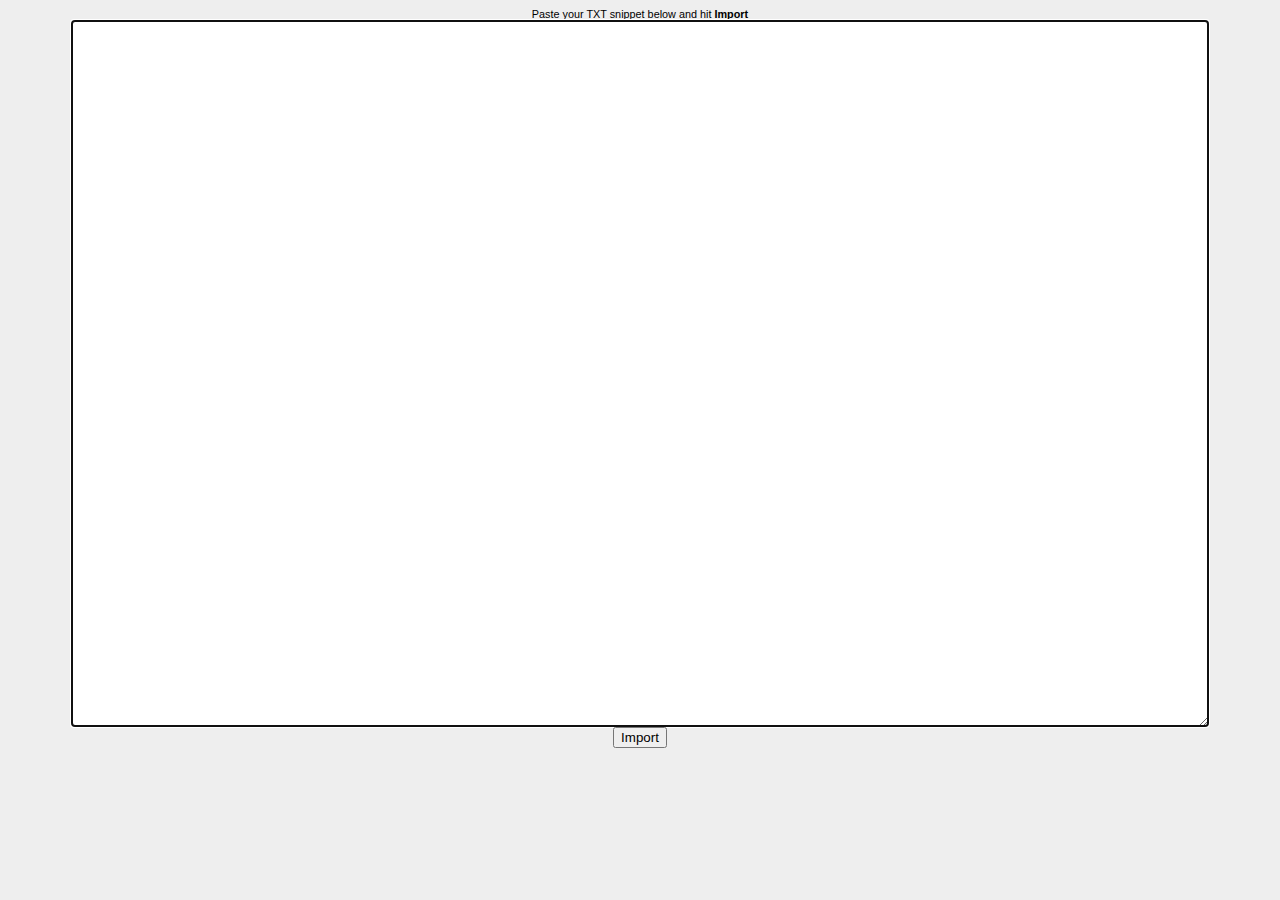
<file: import.html>
<!--

TinySprite - A Javascript MSX Sprite Editor
Copyright (C) 2006  Rafael de Oliveira Jannone

This program is free software; you can redistribute it and/or
modify it under the terms of the GNU General Public License
as published by the Free Software Foundation; either version 2
of the License, or (at your option) any later version.

This program is distributed in the hope that it will be useful,
but WITHOUT ANY WARRANTY; without even the implied warranty of
MERCHANTABILITY or FITNESS FOR A PARTICULAR PURPOSE.  See the
GNU General Public License for more details.

Please follow this link: http://www.gnu.org/licenses/gpl.txt

Contact the author by e-mail: rafael@jannone.org

-->
<html>
<head>
	<title>Import TXT - TinySprite</title>
<style>

body, td {
	font-family: verdana, tahoma, arial;
	font-size: 13px;
	background-color: #EEE;
}

textarea {
	width: 90%;
	height: 80%;
	border: solid 1px #CCC;
}

</style>
<script>

function sendTXT(frm) {
	var txt = frm.elements[0].value;
	window.opener.receiveTXT(txt, document.location.href);
	setTimeout(function() { window.close(); }, 100);
	return false;
}

</script>
</head>
<body style='text-align: center'>

<small>Paste your TXT snippet below and hit <b>Import</b></small>
<form onsubmit="return sendTXT(this)">
	<textarea></textarea><br />
	<input type="submit" value="Import" />
</form>
</body>
<script>

document.forms[0].elements[0].focus();

</script>
</html>
</file>
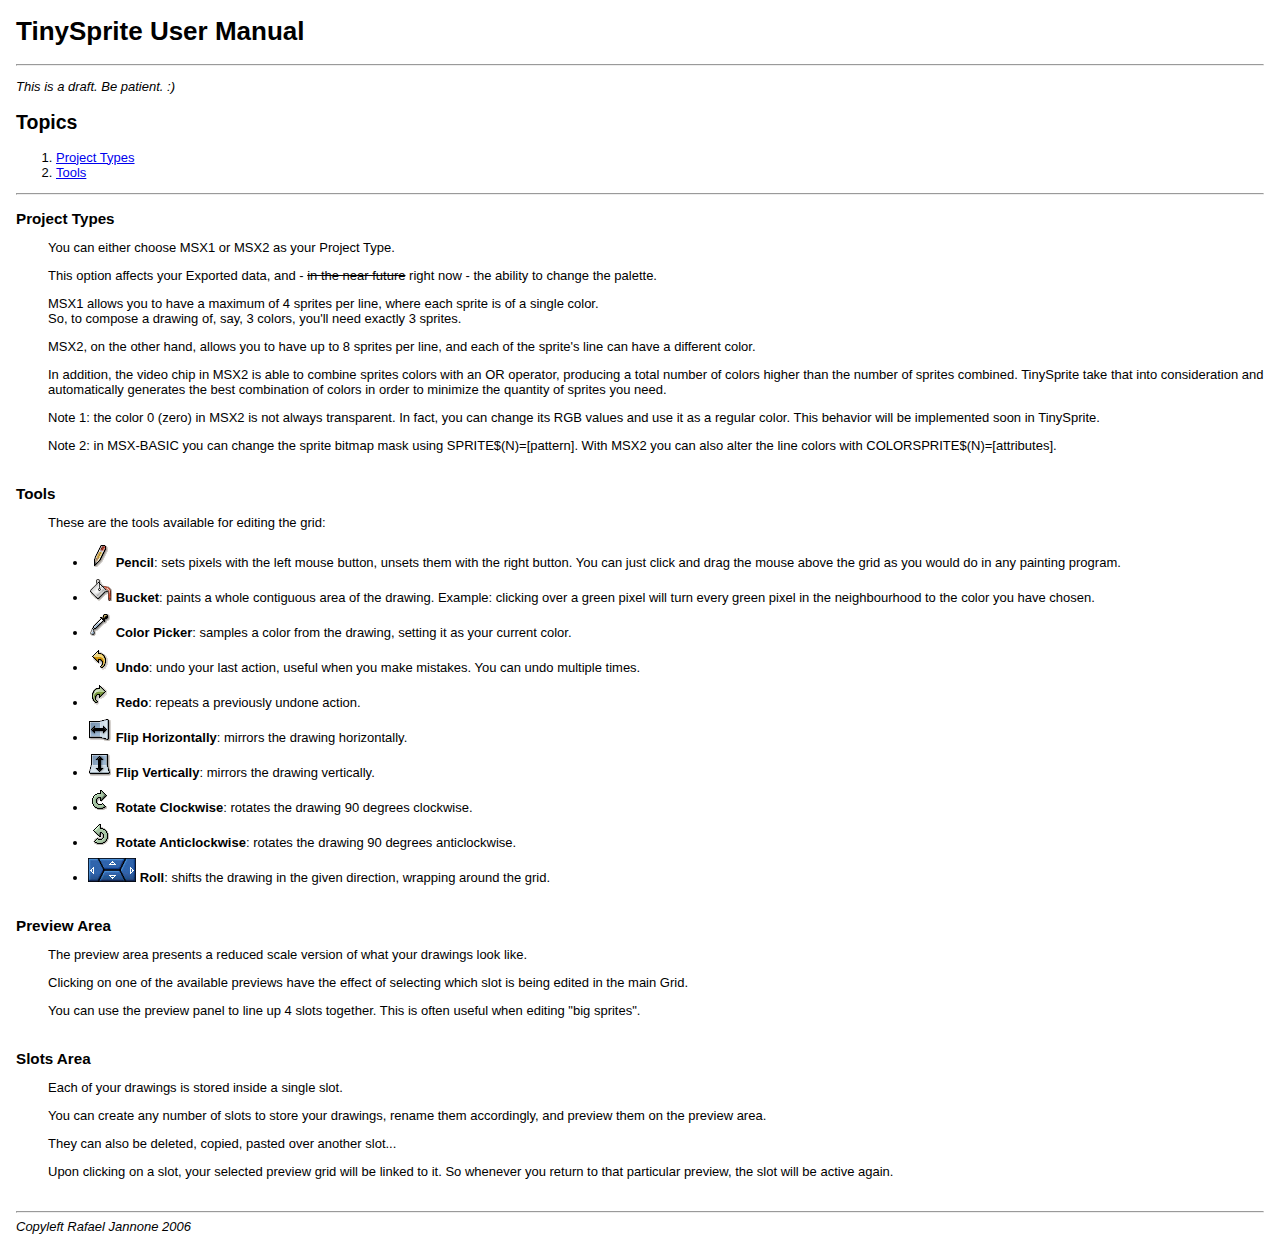
<file: manual.html>
<html>
<head>
	<title>TinySprite Manual - MSX Sprite Editor</title>
	<link rel="SHORTCUT ICON" href="img/logo.gif" />
<style>

body, td {
	font-family: verdana, tahoma, arial;
	font-size: 13px;
}

body {
	padding: 8px;
}

td {
	vertical-align: top;
}

h3 {
	margin-bottom: 3px;
}

.entry {
	margin-left: 32px;
	margin-bottom: 32px;
}

ul>li {
	margin-bottom: 8px;
}

</style>
</head>
<body>

<h1>TinySprite User Manual</h1>
<hr />
<p>
	<i>This is a draft. Be patient. :)</i>
</p>

<h2>Topics</h2>

<ol>
	<li><a href='#projType'>Project Types</a></li>
	<!-- <li><a href='#saveMethod'>Saving Methods</a></li> -->
	<li><a href='#tools'>Tools</a></li>
</ol>

<hr />

<a name='projType' />
<h3>Project Types</h3>
<div class='entry'>
	<p>You can either choose MSX1 or MSX2 as your Project Type.</p>
	<p>This option affects your Exported data, and - <strike>in the near future</strike> right now - the ability to change the palette.</p>
	<p>
		MSX1 allows you to have a maximum of 4 sprites per line, where each sprite is of a single color.<br />
		So, to compose a drawing of, say, 3 colors, you'll need exactly 3 sprites.
	</p>
		MSX2, on the other hand, allows you to have up to 8 sprites per line, and each of the sprite's line 
		can have a different color.
	</p>
	<p>
		In addition, the video chip in MSX2 is able to combine sprites colors with an OR operator, producing
		a total number of colors higher than the number of sprites combined. 
		TinySprite take that into consideration and automatically generates the best combination of colors in 
		order to minimize the quantity of sprites you need.
	</p>
	<p>
		Note 1: the color 0 (zero) in MSX2 is not always transparent. In fact, you can change its RGB values and 
		use it as a regular color. This behavior will be implemented soon in TinySprite.
	</p>
	<p>
		Note 2: in MSX-BASIC you can change the sprite bitmap mask using SPRITE$(N)=[pattern]. With MSX2 you can also alter the line colors with COLORSPRITE$(N)=[attributes].
	</p>
</div>

<!-- <a name='saveMethod' />
<h3>Saving Methods</h3>
<div class='entry'>
	<p>You can choose to Save/Load your Project in a variety of ways:</p>
	<ul>
		<li>
			<b>File</b>: this method is only supported by Firefox 1.5 and requires that you download and run TinySprite from your computer.<br />
			It will request your permission to read and save files on the hard-disk, and then
			proceed with your regular file dialog window.
			This is the only option that supports choosing a file name and using files directly on the hard-disk,
			so it's the more natural option for an editor :)
		</li>
		<li>
			<b>Cookie</b>: this option loads/saves a single project by using a cookie on your browser.<br />
			A cookie is a piece of data associated with a particular domain, so this will only work as long as
			you run the editor always from the same place.<br />
			This is a easy-to-use option, however must be handled with care. If you delete your browser's temporary
			files (cache) you might lose your cookies, and then your Project is gone. So, be careful!
		</li>
		<li>
			<b>Copy+Paste</b>: also known as the "backup option". This will encode your project in a plain text 
			format, that you can copy and paste into any file on your computer. Later on, you can load your Project
			by simply pasting the very same text into the Import window.
		</li>
	</ul>
</div> -->

<a name='tools' />
<h3>Tools</h3>
<div class='entry'>
	<p>These are the tools available for editing the grid:</p>
	<ul>
		<li><img src='img/pencil.gif' />
			<b>Pencil</b>: sets pixels with the left mouse button, unsets them with the right button.
			You can just click and drag the mouse above the grid as you would do in any painting program.
		</li>
		<li><img src='img/bucket.gif' />
			<b>Bucket</b>: paints a whole contiguous area of the drawing.
			Example: clicking over a green pixel will turn every green pixel in the neighbourhood to the color you have chosen.
		</li>
		<li><img src='img/picker.gif' />
			<b>Color Picker</b>: samples a color from the drawing, setting it as your current color.
		</li>
		<li><img src='img/undo.gif' />
			<b>Undo</b>: undo your last action, useful when you make mistakes. You can undo multiple times.
		</li>
		<li><img src='img/redo.gif' />
			<b>Redo</b>: repeats a previously undone action. 
		</li>
		<li><img src='img/fliph.gif' />
			<b>Flip Horizontally</b>: mirrors the drawing horizontally.
		</li>
		<li><img src='img/flipv.gif' />
			<b>Flip Vertically</b>: mirrors the drawing vertically.
		</li>
		<li><img src='img/rot_cw.gif' />
			<b>Rotate Clockwise</b>: rotates the drawing 90 degrees clockwise.
		</li>
		<li><img src='img/rot_acw.gif' />
			<b>Rotate Anticlockwise</b>: rotates the drawing 90 degrees anticlockwise.
		</li>
		<li><img src='img/arrows.gif' />
			<b>Roll</b>: shifts the drawing in the given direction, wrapping around the grid.
		</li>
	</ul>
</div>

<a name='preview' />
<h3>Preview Area</h3>
<div class='entry'>
	<p>The preview area presents a reduced scale version of what your drawings look like.</p>
	<p>Clicking on one of the available previews have the effect of selecting which slot is being edited in the main Grid.</p>
	<p>You can use the preview panel to line up 4 slots together. This is often useful when editing "big sprites".</p>
</div>

<a name='slots' />
<h3>Slots Area</h3>
<div class='entry'>
	<p>Each of your drawings is stored inside a single slot.</p>
	<p>You can create any number of slots to store your drawings, rename them accordingly, and preview them on the preview area.</p>
	<p>They can also be deleted, copied, pasted over another slot...</p>
	<p>Upon clicking on a slot, your selected preview grid will be linked to it. So whenever you return to that particular preview, the slot will be active again.</p>
</div>


<hr />
<i>Copyleft Rafael Jannone 2006</i>
</body>
</html>
</file>
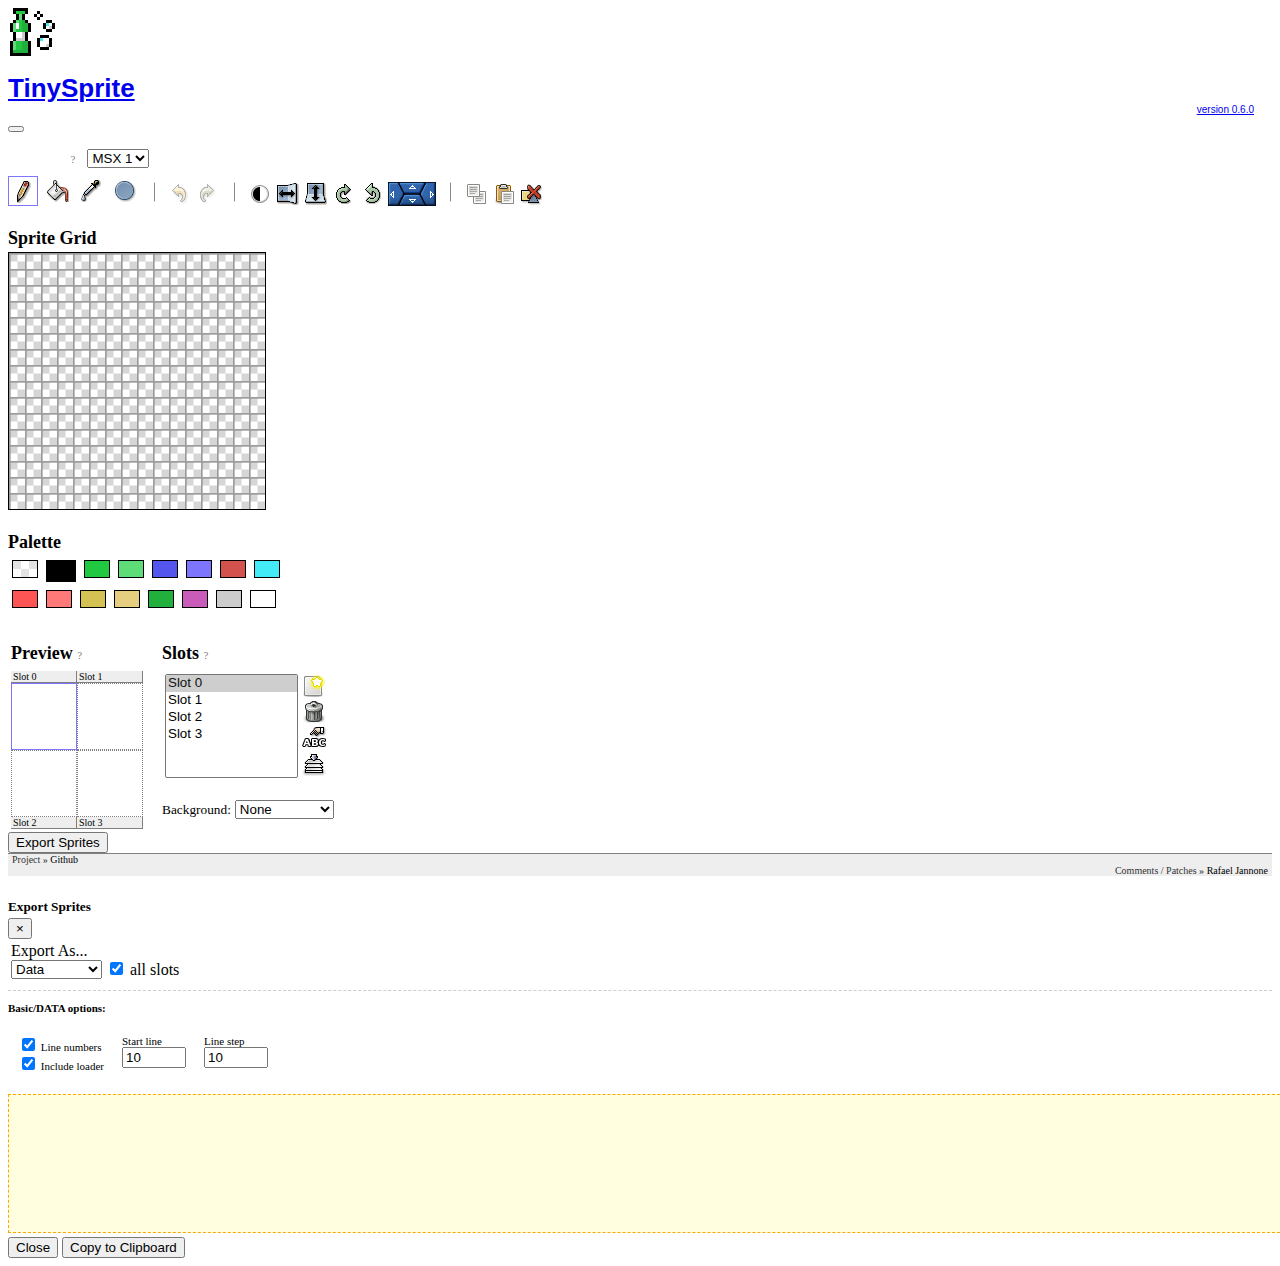
<file: tinysprite.html>
<!--

TinySprite - A Javascript MSX Sprite Editor
Copyright (C) 2006  Rafael de Oliveira Jannone

This program is free software; you can redistribute it and/or
modify it under the terms of the GNU General Public License
as published by the Free Software Foundation; either version 2
of the License, or (at your option) any later version.

This program is distributed in the hope that it will be useful,
but WITHOUT ANY WARRANTY; without even the implied warranty of
MERCHANTABILITY or FITNESS FOR A PARTICULAR PURPOSE.  See the
GNU General Public License for more details.

Please follow this link: http://www.gnu.org/licenses/gpl.txt

Contact the author by e-mail: rafael@jannone.org

--

Also, take a look at the Changelog:
	http://msx.jannone.org/tinysprite/Changelog.txt

-->
<!doctype html>
<html lang="en">

<head>
	<meta charset="utf-8">
	<meta name="viewport" content="width=device-width, initial-scale=1, shrink-to-fit=no">

	<link rel="SHORTCUT ICON" href="img/logo.gif" />
	<link rel="stylesheet" href="https://stackpath.bootstrapcdn.com/bootstrap/4.1.1/css/bootstrap.min.css" integrity="sha384-WskhaSGFgHYWDcbwN70/dfYBj47jz9qbsMId/iRN3ewGhXQFZCSftd1LZCfmhktB"
	 crossorigin="anonymous">
	<link rel="stylesheet" href="css/tinysprite.css">

	<title>TinySprite 0.6.0 - MSX Sprite Editor</title>
</head>

<body>

	<nav class="navbar navbar-expand-md navbar-dark bg-dark">
		<a class="navbar-brand" href="#">
			<div class="row">
				<div class="col-3">
					<img src='img/logo.gif' align='top' />
				</div>
				<div class="col">
					<h1>TinySprite</h1>
					<small>version 0.6.0</small>
				</div>
			</div>
		</a>
		<button class="navbar-toggler" type="button" data-toggle="collapse" data-target="#navbarsExampleDefault" aria-controls="navbarsExampleDefault"
		 aria-expanded="false" aria-label="Toggle navigation">
			<span class="navbar-toggler-icon"></span>
		</button>

		<div class="collapse navbar-collapse" id="navbarsExampleDefault">
			<ul class="navbar-nav mr-auto">
				<!-- <li class="nav-item active">
					<a class="nav-link" href="#">Home <span class="sr-only">(current)</span></a>
				</li>
				<li class="nav-item">
					<a class="nav-link" href="#">Link</a>
				</li>
				<li class="nav-item">
					<a class="nav-link disabled" href="#">Disabled</a>
				</li>
				<li class="nav-item dropdown">
					<a class="nav-link dropdown-toggle" href="https://example.com" id="dropdown01" data-toggle="dropdown" aria-haspopup="true" aria-expanded="false">Dropdown</a>
					<div class="dropdown-menu" aria-labelledby="dropdown01">
						<a class="dropdown-item" href="#">Action</a>
						<a class="dropdown-item" href="#">Another action</a>
						<a class="dropdown-item" href="#">Something else here</a>
					</div>
				</li> -->
			</ul>
			<form class="form-inline my-2 my-lg-0">
				<label for="projType">Project Type</label>
				&nbsp;
				<a class='help' href='manual.html#projType' target='faq'>?</a>
				&nbsp;
				<select id="projType" onchange="return onProjTypeChange(this)">
					<option value="msx1">MSX 1</option>
					<option value="msx2">MSX 2</option>
				</select>
			</form>
		</div>
	</nav>

	<map name="arrows">
		<area shape="polygon" coords="11,1,31,11,36,1" href="#" onclick="return gridRollUp()" title='Roll Up' />
		<area shape="polygon" coords="1,1,9,1,14,11,14,13,9,23,1,23" href="#" onclick="return gridRollLeft()" title='Roll Left' />
		<area shape="polygon" coords="38,1,47,1,47,23,38,23,33,13,33,11" href="#" onclick="return gridRollRight()" title='Roll Right'
		/>
		<area shape="polygon" coords="17,13,31,13,36,23,11,23" href="#" onclick="return gridRollDown()" title='Roll Down' />
	</map>

	<!-- <td>
		<div id='menu.saveMethod'>
		<small>
			<label for='saveMethod'>Saving Method:</label>
			<a class='help' href='manual.html#saveMethod' target='faq'>?</a>
			<br />
		</small>
		<select id='saveMethod'>
			<option id='saveMethod.mozilla' value='mozilla'>File</option>
			<option value='cookie'>Cookie</option>
			<option value='export'>Copy+Paste</option>
		</select>
		<a id='saveLink' href='' onclick='return saveAll()'><img id='tool_save' class='action' align='top' src='img/save.png' title='Save' border='0' /></a>
		<img id='tool_load' class='action' align='top' src='img/load.png' onclick='return loadAll()' title='Load' />
		</div>
	</td> -->

	<main role="main" class="container">

		<small id='warning' style='color: red'></small>
		<div class="toolbar row">
			<div class="col">
				<div class="tool_group">
					<img id='tool_pencil' class='tool' src='img/pencil.gif' onclick='return usePencil()' title='Pencil' />
					<img id='tool_bucket' class='tool' src='img/bucket.gif' onclick='return useBucket()' title='Bucket' />
					<img id='tool_picker' class='tool' src='img/picker.gif' onclick='return usePicker()' title='Color Picker' />
					<img id='tool_circle' class='tool' src='img/circle.png' onclick='return useCircle()' title='Circle' />
					<!-- <img id='tool_line' class='tool' src='img/line.png' onclick='return useLine()' title='Line' /> -->
					<img src='img/sep.png' />
				</div>
				<div class="tool_group">
					<img id='tool_undo' class='action' src='img/undo.gif' onclick='return undo()' title='Undo' />
					<img id='tool_redo' class='action' src='img/redo.gif' onclick='return redo()' title='Redo' />
					<img src='img/sep.png' />
				</div>
				<div class="tool_group">
					<img src='img/inverse.gif' class='action' onclick='return useInverse()' title='Invert selected color' />
					<img src='img/fliph.gif' class='action' onclick='return flipHorizontal()' title='Flip Horizontally' />
					<img src='img/flipv.gif' class='action' onclick='return flipVertical()' title='Flip Vertically' />
					<img src='img/rot_cw.gif' class='action' onclick='return rotateCW()' title='Rotate Clockwise' />
					<img src='img/rot_acw.gif' class='action' onclick='return rotateACW()' title='Rotate Anticlockwise' />
					<img src='img/arrows.gif' usemap='#arrows' border='0' title='Roll (click the arrows)' />
					<img src='img/sep.png' />
				</div>
				<div class="tool_group">
					<img src='img/copy.png' class='action' onclick='return copySlot()' title='Copy' />
					<img src='img/paste.png' class='action' onclick='return pasteSlot()' title='Paste' />
					<img src='img/clear.png' class='action' onclick='return clearGrid()' title='Clear' />
				</div>
			</div>
		</div>

		<div class="row main_row">
			<div class="col">
				<h3>Sprite Grid</h3>
				<div id='grid'></div>

				<h3>Palette
					<small id='paletteTip' class='small'>(double-click color to edit) </small>
				</h3>
				<div id='palette' style='width: 21.5em'></div>
				<div id='colorEditor' class='colorEditor'></div>
			</div>
			<div class="col">
				<table>
					<tr>
						<td>
							<h3>Preview
								<a class='help' href='manual.html#preview' target='faq'>?</a>
							</h3>
						</td>
						<td>
							<h3>Slots
								<a class='help' href='manual.html#slots' target='faq'>?</a>
							</h3>
						</td>
					</tr>
					<tr>
						<td style='padding-right: 16px'>
							<table cellpadding='0' cellspacing='0'>
								<tr>
									<td id='previewLabel0' class='previewLabel'>Slot 0</td>
									<td id='previewLabel1' class='previewLabel'>Slot 1</td>
								</tr>
								<tr>
									<td>
										<div id='preview0' class='preview'></div>
									</td>
									<td>
										<div id='preview1' class='preview'></div>
									</td>
								</tr>
								<tr>
									<td>
										<div id='preview2' class='preview'></div>
									</td>
									<td>
										<div id='preview3' class='preview'></div>
									</td>
								</tr>
								<tr>
									<td id='previewLabel2' class='previewLabel'>Slot 2</td>
									<td id='previewLabel3' class='previewLabel'>Slot 3</td>
								</tr>
							</table>
						</td>
						<td>
							<!-- slots -->
							<table>
								<tr>
									<td>
										<select style='width: 10em' id='slots' size='6' ondblclick='return renameSlot()'></select>
									</td>
									<td style='font-size: 2px'>
										<img id='tool_new_slot' class='action' src='img/new.png' onclick='return createSlot()' title='New Slot' />
										<br />
										<br />
										<img id='tool_remove_slot' class='action' src='img/delete.png' onclick='return deleteSlot()' title='Remove Slot' />
										<br />
										<br />
										<img id='tool_rename_slot' class='action' src='img/rename.png' onclick='return renameSlot()' title='Rename Slot' />
										<br />
										<br />
										<img id='tool_import_slot' class='action' src='img/import.png' onclick='return importSlot()' title='Import DATA into Slot'
										/>
									</td>
								</tr>
							</table>

							<small>
								<br />Background:</small>
							<select id="background" onchange='return selectBackground(this)' />
						</td>
					</tr>
				</table>
			</div>
		</div>

		<div class="content py-2">
			<button type="button" class="btn btn-primary" data-toggle="modal" data-target="#exportModal">
				Export Sprites
			</button>
		</div>
	</main>

	<div class="container-fluid">
		<div class="footer row">
			<div class="col" style="padding-left: 4px">
				Project &raquo;
				<a class='lowprofLink' href="https://github.com/jannone/msx-tinysprite">Github</a>
			</div>
			<div class="col" style="text-align: right; padding-right: 4px">
				Comments / Patches &raquo;
				<a class='lowprofLink' href='#' onclick='return email(this)'>Rafael Jannone</a>
			</div>
		</div>
	</div>

	<div class="modal fade" id="exportModal" tabindex="-1" role="dialog">
		<div class="modal-dialog" role="document">
			<div class="modal-content">
				<div class="modal-header">
					<h5 class="modal-title">Export Sprites</h5>
					<button type="button" class="close" data-dismiss="modal" aria-label="Close">
						<span aria-hidden="true">&times;</span>
					</button>
				</div>
				<div class="modal-body">

					<table>
						<tr>
							<td>
								Export As...
								<br />
								<select id='expType' onchange='exportWork(); return showExpOptions(this)'>
									<option value='data'>Data</option>
									<option value='basic'>Basic</option>
									<option value='hex'>ASM hexa</option>
									<option value='bin'>ASM binary</option>
									<option value='C'>C</option>
									<option value='pascal'>Pascal</option>
								</select>
							</td>
							<td style='vertical-align: bottom'>
								<input id='exportAll' type='checkbox' checked='checked' onclick="exportWork()" />
								<label for='exportAll'>all slots</label>
							</td>
						</tr>
					</table>

					<div id='basicOptions' class='options' style='display: none'>
						<p>
							<b>Basic/DATA options:</b>
							<table cellpadding="8">
								<tr>
									<td valign="top">
										<input id='basic.useLine' type='checkbox' checked='checked' onclick='exportWork(); enabler(this.checked, ["basic.startLine", "basic.step"])' />
										<label for='basic.useLine'>Line numbers</label>
										<br />
										<input id='basic.includeLoader' type='checkbox' checked='checked' onclick="exportWork()" />
										<label for='basic.includeLoader'>Include loader</label>
									</td>
									<td valign="top">
										<label for='basic.startLine'>Start line</label>
										<br />
										<input style='width:56px' maxlength='5' id='basic.startLine' value='10' onkeyup="exportWork()" />
									</td>
									<td valign="top">
										<label for='basic.step'>Line step</label>
										<br />
										<input style='width:56px' maxlength='5' id='basic.step' value='10' onkeyup="exportWork()" />
									</td>
								</tr>
							</table>
						</p>
					</div>

					<textarea id='exp' class='exportField' readonly="readonly"></textarea>

				</div>
				<div class="modal-footer">
					<button type="button" class="btn btn-secondary" data-dismiss="modal">Close</button>
					<button id="btnCopyClipboard" type="button" class="btn btn-primary" onclick="copyExported()">Copy to Clipboard</button>
				</div>
			</div>
		</div>
	</div>

	<script src="https://code.jquery.com/jquery-3.3.1.slim.min.js" integrity="sha384-q8i/X+965DzO0rT7abK41JStQIAqVgRVzpbzo5smXKp4YfRvH+8abtTE1Pi6jizo"
	 crossorigin="anonymous"></script>
	<script src="https://cdnjs.cloudflare.com/ajax/libs/popper.js/1.14.3/umd/popper.min.js" integrity="sha384-ZMP7rVo3mIykV+2+9J3UJ46jBk0WLaUAdn689aCwoqbBJiSnjAK/l8WvCWPIPm49"
	 crossorigin="anonymous"></script>
	<script src="https://stackpath.bootstrapcdn.com/bootstrap/4.1.1/js/bootstrap.min.js" integrity="sha384-smHYKdLADwkXOn1EmN1qk/HfnUcbVRZyYmZ4qpPea6sjB/pTJ0euyQp0Mk8ck+5T"
	 crossorigin="anonymous"></script>
	<script src='js/util.js'></script>
	<script src='js/slots.js'></script>
	<script src='js/palette.js'></script>
	<script src='js/grid.js'></script>
	<script src='js/gridCanvas.js'></script>
	<script src='js/picker.js'></script>
	<script src='js/drawing.js'></script>
	<script src='js/colorEditor.js'></script>
	<script src='js/undo.js'></script>
	<script src='js/tableMSX2.js'></script>
	<script src='js/sprite.js'></script>
	<script src='js/app.js'></script>
</body>

</html>
</file>
<file: css/tinysprite.css>
body, td {
	/* font-family: verdana, tahoma, arial; */
	/* font-size: 13px; */
}

body {
	/* margin: 0px; */
}

.navbar-brand {
	font-family: verdana, tahoma, arial;
}

.navbar-brand h1 {
	font-style: normal;
	font-size: 26px;
	font-weight: 700;
	line-height: normal;
	margin-bottom: 0;
}

.navbar-brand small {
	display: block;
	font-style: normal;
	font-size: 10px;
	font-weight: 400;
	line-height: normal;
	text-align: right;
	margin-right: 18px;
}

.navbar label {
	font-size: 10px;
	color: white;
}

.core {
	margin: 0 auto;
}

td {
	vertical-align: top;
}

h3 {
	font-size: 18px;
}

h3, h4, h5 {
	margin-bottom: 3px;
}

.info {
	font-size: 11px;
	color: gray;
}

.small {
	font-family: arial;
	font-weight: normal;
	font-size: 11px;
	color: gray;
}

.help {
	font-weight: normal;
	font-size: 11px;
	color: gray;
	text-decoration: none;
}

.grid {
	border: solid 1px black;
	width: 258px;
	height: 258px;
}

.smallGrid {
	width: 64px;
	height: 64px;
}

.main_row {
	max-width: 760px;
}

.preview, .previewSelected {
	height: 65px;
}

.previewSelected {
	border: solid 1px #7d76fc;
	cursor: pointer;	
}

.preview {
	border: dotted 1px gray;
	cursor: pointer;
}

.previewLabel {
	font-size: 10px;
	overflow: hidden;
	background-color: #eee;
	border-right: solid 1px gray;
	border-bottom: solid 1px gray;
	padding-left: 2px;
}

.pickerCell {
	cursor: pointer;
	width: 24px;
	height: 16px;
	margin: 4px;
	border: solid 1px black;
	float: left;
}

.exportField {
	width: 100%;
	height: 11em;
	padding: 8px;
	background-color: lightyellow;
	border: dashed 1px orange;
	overflow: auto;
	font-family: "Courier New", Courier, monospace;
	font-size: 11px;
}

.gridCell {
	width: 14px;
	height: 14px;
}

.previewCell {
	width: 4px;
	height: 4px;
}

.toolbar {
	margin-top: 8px;
	margin-bottom: 8px;
}

.tool_group {
	display: inline;
	white-space: nowrap;
}

.tool, .toolSelected {
	cursor: pointer;
	padding: 2px;	
}

.tool {
	border: solid 1px white;
}

.tool:hover {
	border: solid 1px gray;
}

.toolSelected {
	border: solid 1px #7d76fc;
}

.action {
	cursor: pointer;
}

.options {
	font-size: 11px;
	border-top: dashed 1px #ccc;
	margin-top: 8px;
}

.options td, #tabExpOptions td {
	font-size: 11px;
}

.colorEditor {
	border: solid 2px orange;
	background: white;
	display: none;
	position: absolute;
	width: 256px;	
	z-index: 10;
}

.lowprofLink {
	color: black;
	text-decoration: none;
}

.lowprofLink:hover {
	text-decoration: underline;
}

/* tabs */

.tabContents {
	display: none;
	padding: 8px;
	border-left: solid 1px #ccc;
	border-right: solid 1px #ccc;
	border-bottom: solid 1px #ccc;		
	width: 100%; 
	height: 11em;	
}

.tabs {
	list-style-type: none;
	padding-bottom: 24px;
	border-bottom: 1px solid #ccc;
	margin: 0;
	font-size: 12px;
}

.tabs li {
	float: left;
	height: 21px;
	background-color: #ddd;
	margin: 2px 2px 0 2px;
	border: 1px solid #ccc;
}

.tabs a {
	float: left;
	display: block;
	color: #666;
	text-decoration: none;
	padding: 4px;
}

.tabs a:hover {
	background: #fff;
}

.tabSelected {
	border-bottom: 1px solid #fff;
	background-color: #fff;
}

.tabSelected a {
	font-weight: bold;
	color: #000;
	background-color: #fff;
}

.footer {
	background-color: #eee; 
	border-top: solid 1px gray;
	font-size: 10px;
	color: #333;
}

.gridCanvas {
	touch-action: none;
}

#palette {
	margin-bottom: 10px;
}
</file>
